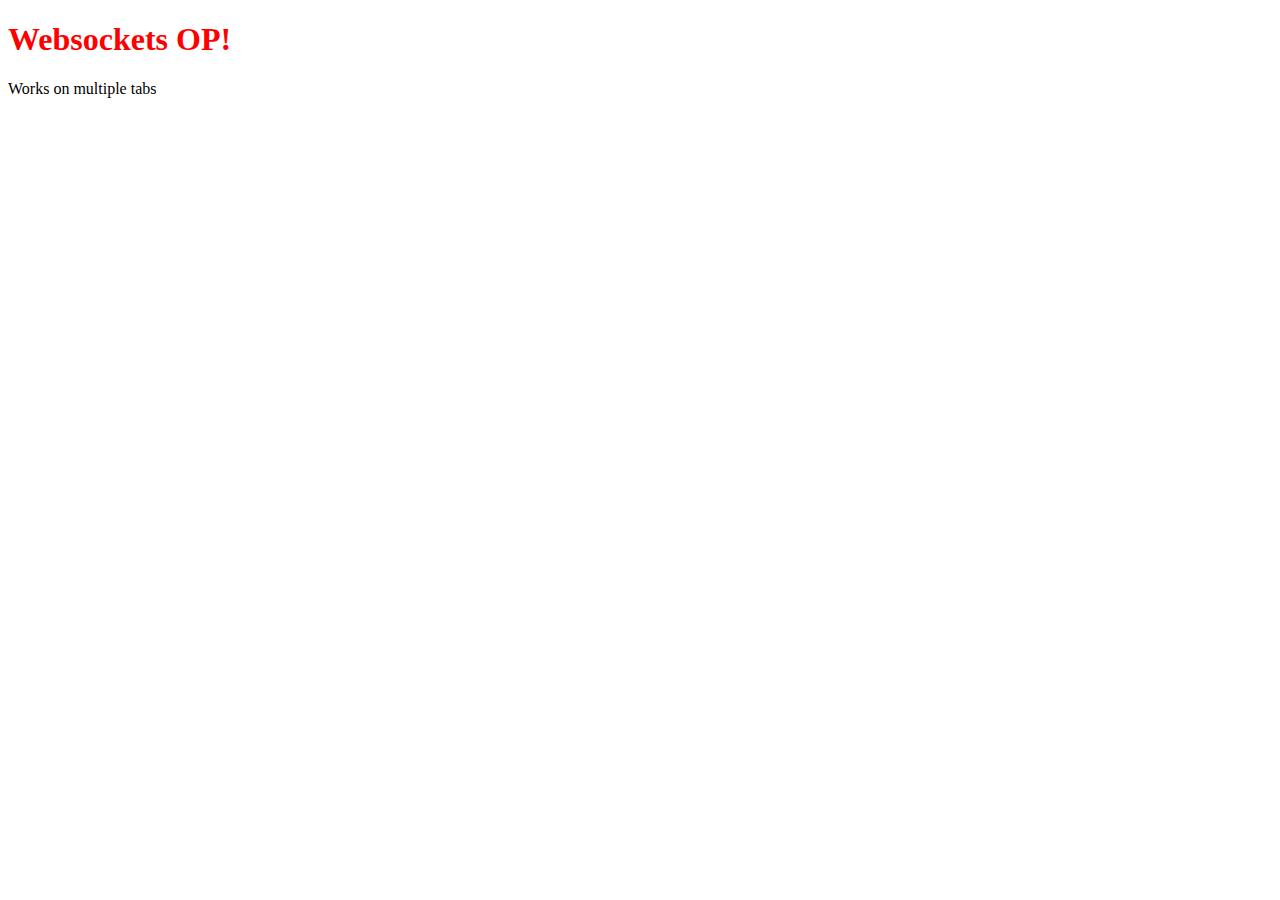
<file: live-server/index.html>
<!DOCTYPE html>
<html>
    <head>
        <title> Live Server </title>
    </head>
    <body>
        <h1 style="color:red;">Websockets OP!</h1>
        <p>Works on multiple tabs</p>
    </body>
</html>
</file>
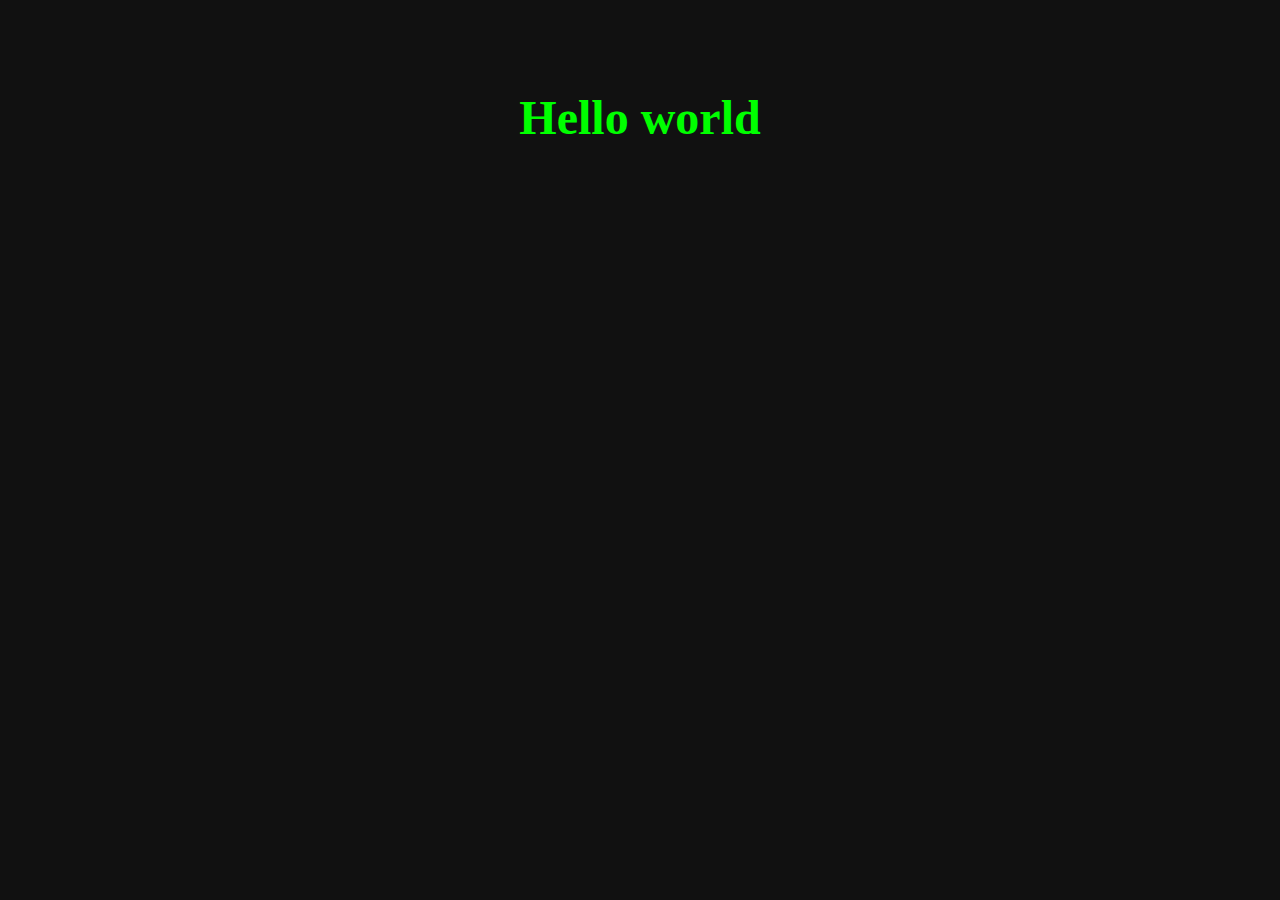
<file: about.html>
<!DOCTYPE html>
<html lang="en">
<head>
    <meta charset="UTF-8">
    <meta name="viewport" content="width=device-width, initial-scale=1.0">
    <title>Document</title>
    <link rel="stylesheet" href="style.css">
</head>
<body>
    <h1>Hello world</h1>
</body>
</html>
</file>
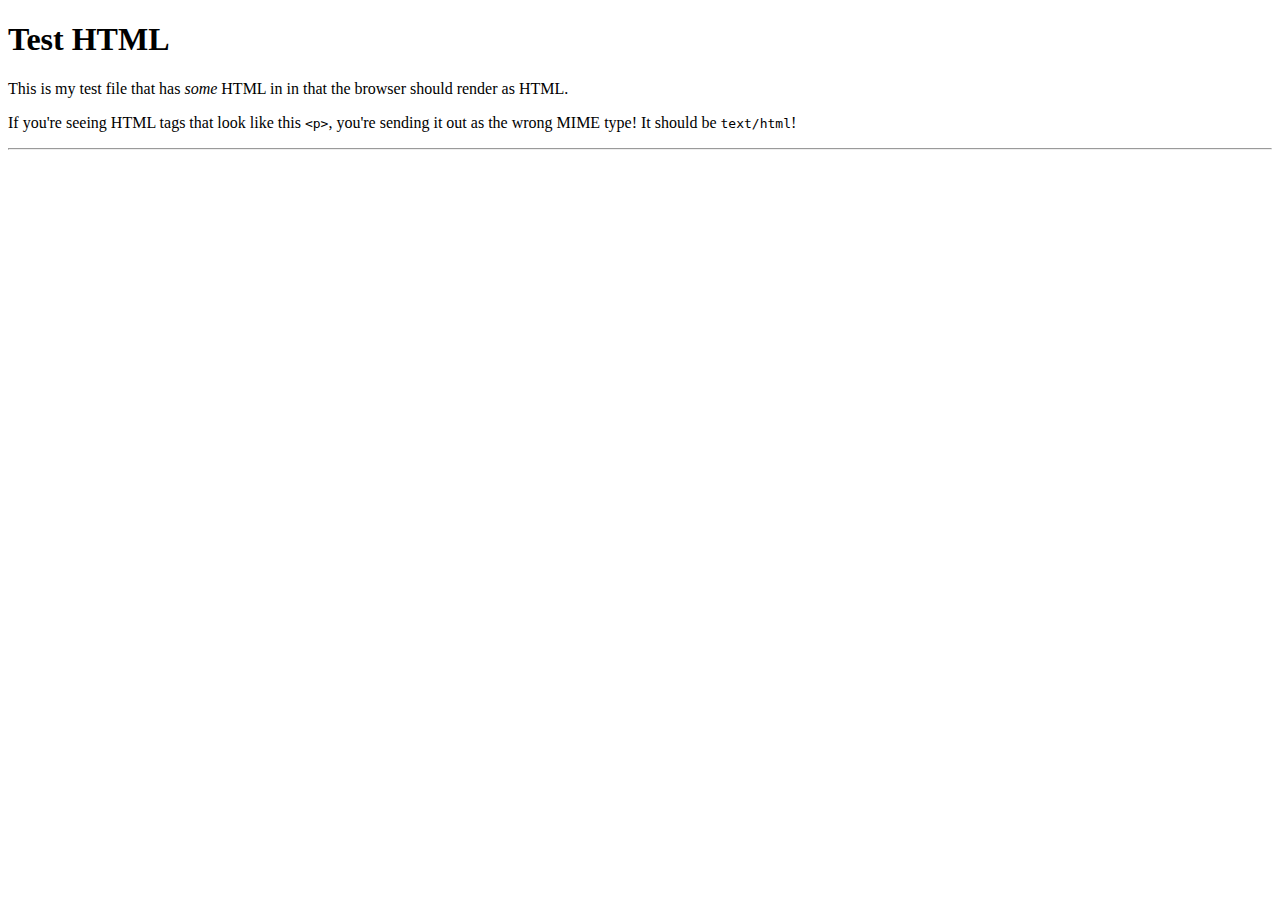
<file: better-web-server/files/file2.html>
<!DOCTYPE html>

<html>
<head>
<title>Test HTML File</title>
</head>

<body>
<h1>Test HTML</h1>

<p>This is my test file that has <i>some</i> HTML in in that the browser
should render as HTML.</p>

<p>If you're seeing HTML tags that look like this <tt>&lt;p&gt;</tt>,
you're sending it out as the wrong MIME type! It should be
<tt>text/html</tt>!</p>

<hr>
</body>
</html>
</file>
<file: style.css>
body {
    background: #111;
    color: #0f0;
    text-align: center;
    padding-top: 50px;
}

h1 {
    font-size: 48px;
}

a, a:link{
    text-align: left;
    display: block;
    color: #0f0;
}

a:hover, a:active{
    color: white;
}
</file>
